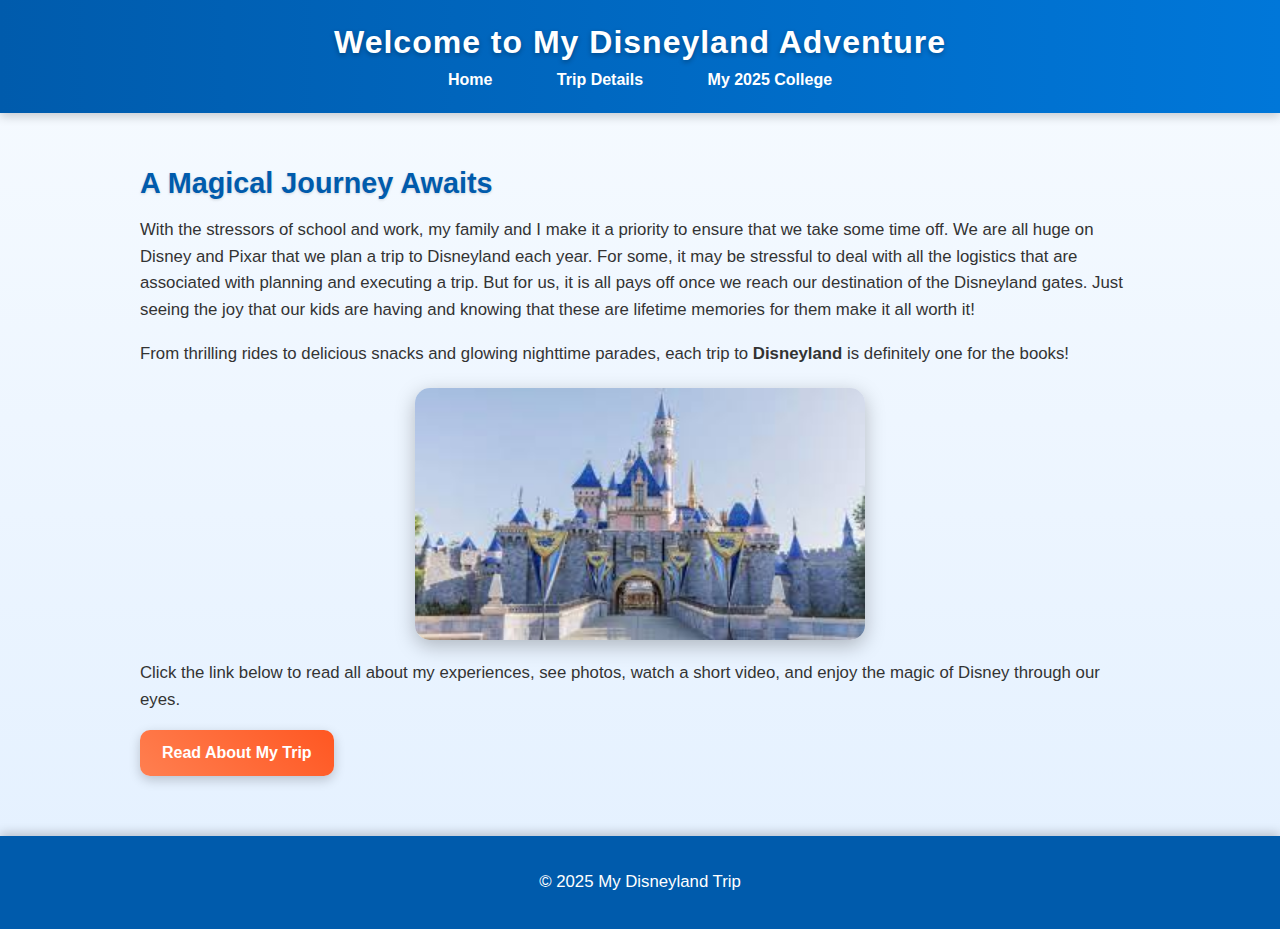
<file: index.html>
<!DOCTYPE html>
<html lang="en">
<head>
    <meta charset="UTF-8" />
    <meta name="viewport" content="width=device-width, initial-scale=1.0" />
    <title>My Disneyland Trip</title>
    <link rel="stylesheet" href="finalprojectstyle.css" />
</head>

<body>
    <header>
        <h1>Welcome to My Disneyland Adventure</h1>
        <nav>
            <a href="index.html">Home</a>
            <a href="content.html">Trip Details</a>
            <a href="https://www.piercecollege.edu/" target="_blank">My 2025 College</a>
        </nav>
    </header>

    <main>
        <h2>A Magical Journey Awaits</h2>
        <p>
            With the stressors of school and work, my family and I make it a priority to ensure that we take some time off.
            We are all huge on Disney and Pixar that we plan a trip to Disneyland each year. For some, it may be stressful to
            deal with all the logistics that are associated with planning and executing a trip. But for us, it is all pays off
            once we reach our destination of the Disneyland gates. Just seeing the joy that our kids are having and knowing that 
            these are lifetime memories for them make it all worth it!
        </p>
        <p>
            From thrilling rides to delicious snacks and glowing nighttime parades, each trip to <strong>Disneyland</strong> is definitely one for the books!
        </p>

        <img src="Disneyland Castle.jfif" alt="Disneyland Castle" class="main-img" />

        <p>
            Click the link below to read all about my experiences, see photos, watch a short video, 
            and enjoy the magic of Disney through our eyes.
        </p>

        <a class="button" href="content.html">Read About My Trip</a>
    </main>

    <footer>
        <p>&copy; 2025 My Disneyland Trip</p>
    </footer>
</body>
</html>
</file>
<file: finalprojectstyle.css>
body {
    font-family: "Segoe UI", Arial, sans-serif;
    margin: 0;
    padding: 0;
    background: linear-gradient(to bottom, #f7fbff, #e3f0ff);
    color: #333;
}

header {
    background: linear-gradient(90deg, #005bac, #0077d9);
    color: white;
    padding: 1.5rem 1rem;
    text-align: center;
    box-shadow: 0 3px 10px rgba(0,0,0,0.2);
}

header h1 {
    margin: 0;
    font-size: 2rem;
    letter-spacing: 1px;
    text-shadow: 0 2px 5px rgba(0,0,0,0.3);
}

nav {
    margin-top: 10px;
}

nav a {
    color: #fff;
    text-decoration: none;
    margin: 0 1rem;
    font-weight: bold;
    padding: 8px 14px;
    border-radius: 6px;
    transition: 0.3s;
}

nav a:hover {
    background: rgba(255,255,255,0.25);
    backdrop-filter: blur(3px);
}

main {
    padding: 30px;
    max-width: 1000px;
    margin: auto;
}

main h2 {
    font-size: 1.8rem;
    color: #005bac;
    margin-bottom: 10px;
    text-shadow: 0 1px 3px rgba(0,0,0,0.15);
}

main h3 {
    font-size: 1.3rem;
    color: #0077d9;
    margin-top: 25px;
}

p {
    line-height: 1.6;
    font-size: 1.05rem;
}

.main-img {
    width: 80%;
    max-width: 450px;
    display: block;
    margin: 20px auto;
    border-radius: 15px;
    box-shadow: 0 6px 20px rgba(0,0,0,0.25);
    transition: transform 0.3s;
}

.main-img:hover {
    transform: scale(1.02);
}

.secondary-img {
    width: 35%;
    max-width: 300px;
    margin: 1%;
    border-radius: 12px;
    box-shadow: 0 4px 12px rgba(0,0,0,0.2);
    transition: transform 0.3s;
}

.secondary-img:hover {
    transform: scale(1.03);
}

.button {
    background: linear-gradient(45deg, #ff7f50, #ff5722);
    padding: 14px 22px;
    color: white;
    display: inline-block;
    border-radius: 10px;
    text-decoration: none;
    font-weight: bold;
    box-shadow: 0 4px 12px rgba(0,0,0,0.2);
    transition: 0.3s;
}

.button:hover {
    background: linear-gradient(45deg, #ff8f66, #ff6842);
    transform: translateY(-3px);
    box-shadow: 0 8px 20px rgba(0,0,0,0.25);
}

table {
    width: 100%;
    border-collapse: collapse;
    margin: 25px 0;
    background: white;
    border-radius: 12px;
    overflow: hidden;
    box-shadow: 0 3px 15px rgba(0,0,0,0.15);
}

caption {
    font-size: 1.3rem;
    font-weight: bold;
    margin: 10px;
    color: #005bac;
}

th {
    background: #cce4ff;
    padding: 14px;
    font-size: 1.1rem;
}

td {
    padding: 12px;
    border-bottom: 1px solid #eee;
}

tbody tr:hover {
    background: #f6faff;
}

video {
    float: none;
    margin: 0 1em 1em 0;
    max-width: 320px;
    height: auto;
    border: 1px solid #999;
    border-radius: 4px;
}

footer {
    background: #005bac;
    color: white;
    text-align: center;
    padding: 1rem;
    margin-top: 30px;
    box-shadow: 0 -3px 10px rgba(0,0,0,0.2);
}

@media (max-width: 640px) {
    nav a {
        display: block;
        margin: 8px 0;
        padding: 8px;
        background: rgba(255,255,255,0.15);
        border-radius: 6px;
    }

    .secondary-img {
        width: 100%;
        margin: 10px 0;
    }

    table, thead, tbody, th, td, tr {
        display: block;
        width: 100%;
        text-align: left;
    }

    th {
        background: #005bac;
        color: white;
    }

    td {
        border-bottom: 1px solid #ddd;
        padding: 10px;
    }
}
</file>
